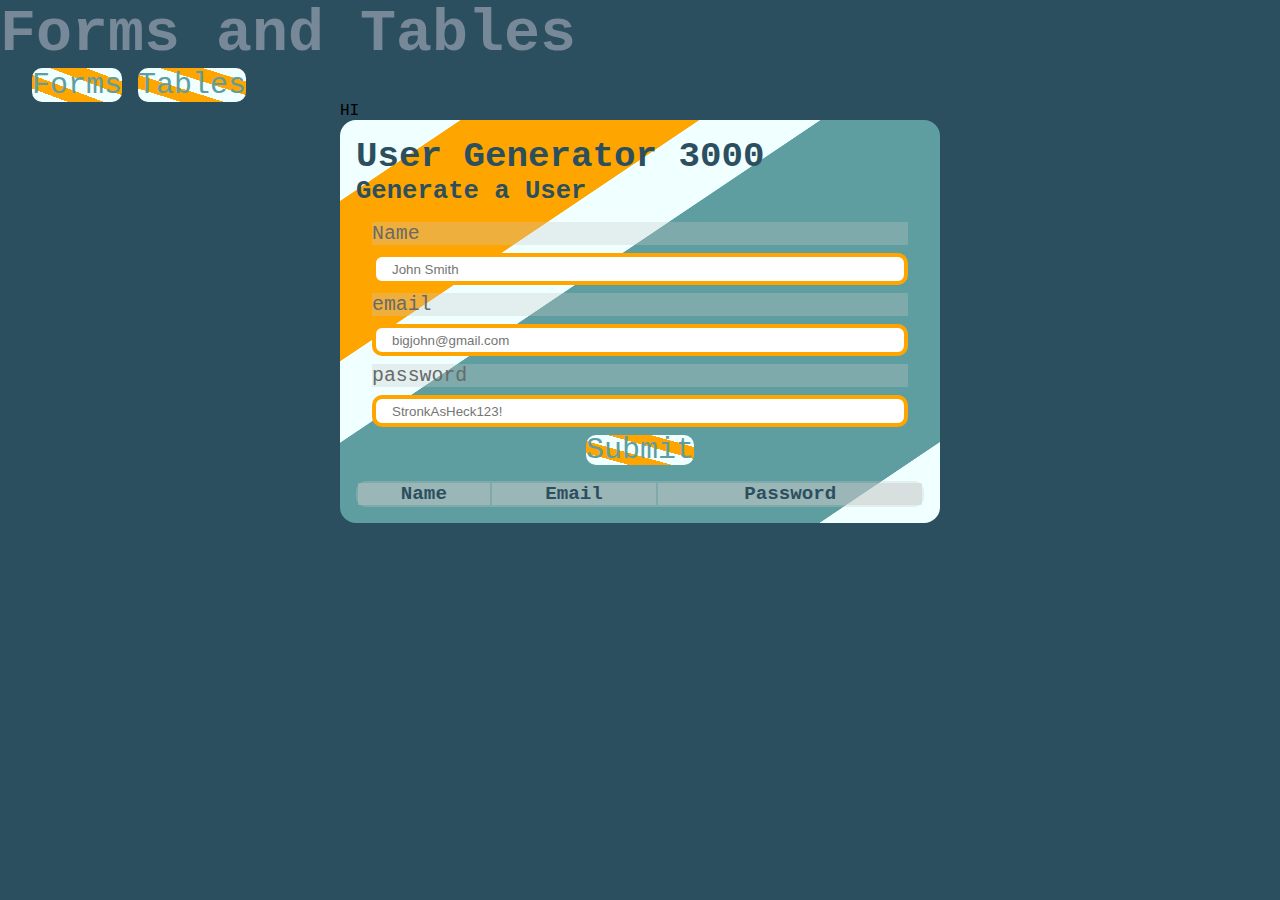
<file: tables.html>
<!DOCTYPE html>
<html lang="en">
  <head>
    <meta charset="UTF-8" />
    <meta name="viewport" content="width=device-width, initial-scale=1.0" />
    <title>Forms and Tables - Forms</title>
    <link rel="stylesheet" href="CSS/index.css" />
    <script src="JS/index.js" defer></script>
  </head>
  <body>
    <header>
      <h1>Forms and Tables</h1>
      <nav>
        <ul>
          <li>
            <a href="index.html">Forms</a>
          </li>
          <li>
            <a href="tables.html">Tables</a>
          </li>
        </ul>
      </nav>
    </header>
    <main>
      <div class="animated">HI</div>
      <section class="container">
        <h2>User Generator 3000</h2>
        <article>
          <h3>Generate a User</h3>
          <!--[ FORM START ]-->
          <section class="section-form">
            <form id="firstForm" style="display: flex; flex-direction: column">
              <label for="nameId">Name</label>
              <input
                type="text"
                name="name"
                id="nameId"
                placeholder="John Smith"
              />

              <label for="emailId">email</label>
              <input
                type="email"
                name="email"
                id="emailId"
                placeholder="bigjohn@gmail.com"
              />

              <label for="passwordId">password</label>
              <input
                type="password"
                name="password"
                id="passwordId"
                placeholder="StronkAsHeck123!"
              />
              <button type="submit" data-button="Submit">Submit</button>
            </form>
          </section>
          <table id="usersTable">
            <thead>
              <tr>
                <th>Name</th>
                <th>Email</th>
                <th>Password</th>
              </tr>
            </thead>
            <tbody></tbody>
          </table>
          <!--[ FORM END ]-->
        </article>
      </section>
    </main>
  </body>
</html>
</file>
<file: CSS/index.css>
:root {
  --base-colour: #2c4f5f;
}

*,
*::before,
*::after {
  margin: 0;
  padding: 0;
  box-sizing: border-box;
}
a {
  text-decoration: none;
}
ul {
  list-style: none;
}

.animated {
  animation: spin 5s infinite;
}

@keyframes spin {
  to {
    transform: rotateX(359deg);
  }
}
body {
  background: var(--base-colour);
  font-family: "Courier New", Courier, monospace;
  display: flex;
  flex-direction: column;
  justify-content: center;
  align-items: center;
}
header {
  width: 100%;
  font-size: 30px;
  color: lightslategray;
  font-family: monospace;
}
header nav ul {
  display: flex;
  width: 100%;
  gap: 1rem;
  margin-left: 2rem;
}
header nav ul li a {
  color: cadetblue;
  background: linear-gradient(
    to bottom left,
    azure 20%,
    orange 20.1% 40%,
    azure 40.1% 60%,
    orange 60.1% 80%,
    azure 80.1%
  );
  border-radius: 10px;
}
main {
  display: inherit;
  flex-direction: column;
  width: 100%;
  max-width: 600px;
  min-width: 300px;
}
main h2 {
  font-size: 2.24rem;
  color: var(--base-colour);
}
main h3 {
  font-size: 1.6rem;
  color: var(--base-colour);
}
.container {
  background: linear-gradient(
    to bottom right,
    azure 10%,
    orange 10.1% 29.9%,
    azure 30% 40%,
    cadetblue 40.1% 89.9%,
    azure 90%
  );
  padding: 1rem;
  min-height: 400px;
  display: flex;
  flex-direction: column;
  justify-content: space-evenly;
  border-radius: 16px;
}
form {
  display: flex;
  flex-direction: column;
  gap: 8px;
  padding: 1rem;
  align-items: center;
}
form input {
  width: 100%;
  height: 32px;
  border-radius: 10px;
  padding-left: 1rem;
  padding-right: 1rem;
  border: 4px solid orange;
}
form label {
  width: 100%;
  background: rgba(200, 200, 200, 0.3);
  font-size: 1.24rem;
  font-family: monospace;
  color: dimgray;
}
form button {
  position: relative;
  outline: none;
  border: none;
  min-width: 100px;
  height: 30px;
  font-size: 30px;
  line-height: 1;
  font-family: monospace;
  color: cadetblue;
  border-radius: 10px;
  background: linear-gradient(
    to bottom left,
    azure 20%,
    orange 20.1% 40%,
    azure 40.1% 60%,
    orange 60.1% 80%,
    azure 80.1%
  );
}
form button::before {
  opacity: 0;
  position: absolute;
  font-size: 30px;
  line-height: 1;
  font-family: monospace;
  color: cadetblue;
  border-radius: 10px;
  content: attr(data-button);
  width: 100%;
  height: 100%;
  background: linear-gradient(
    to bottom left,
    orange 20%,
    azure 20.1% 40%,
    orange 40.1% 60%,
    azure 60.1% 80%,
    orange 80.1%
  );
  transition: opacity 0.5s linear;
}
form button:hover::before {
  opacity: 1;
}
table {
  width: 100%;
  background: rgba(200, 200, 200, 0.3);
  border-radius: 10px;
}
thead tr:first-child {
  font-size: 1.2rem;
  color: var(--base-colour);
  background-color: rgba(200, 200, 200, 0.4);
}
</file>
